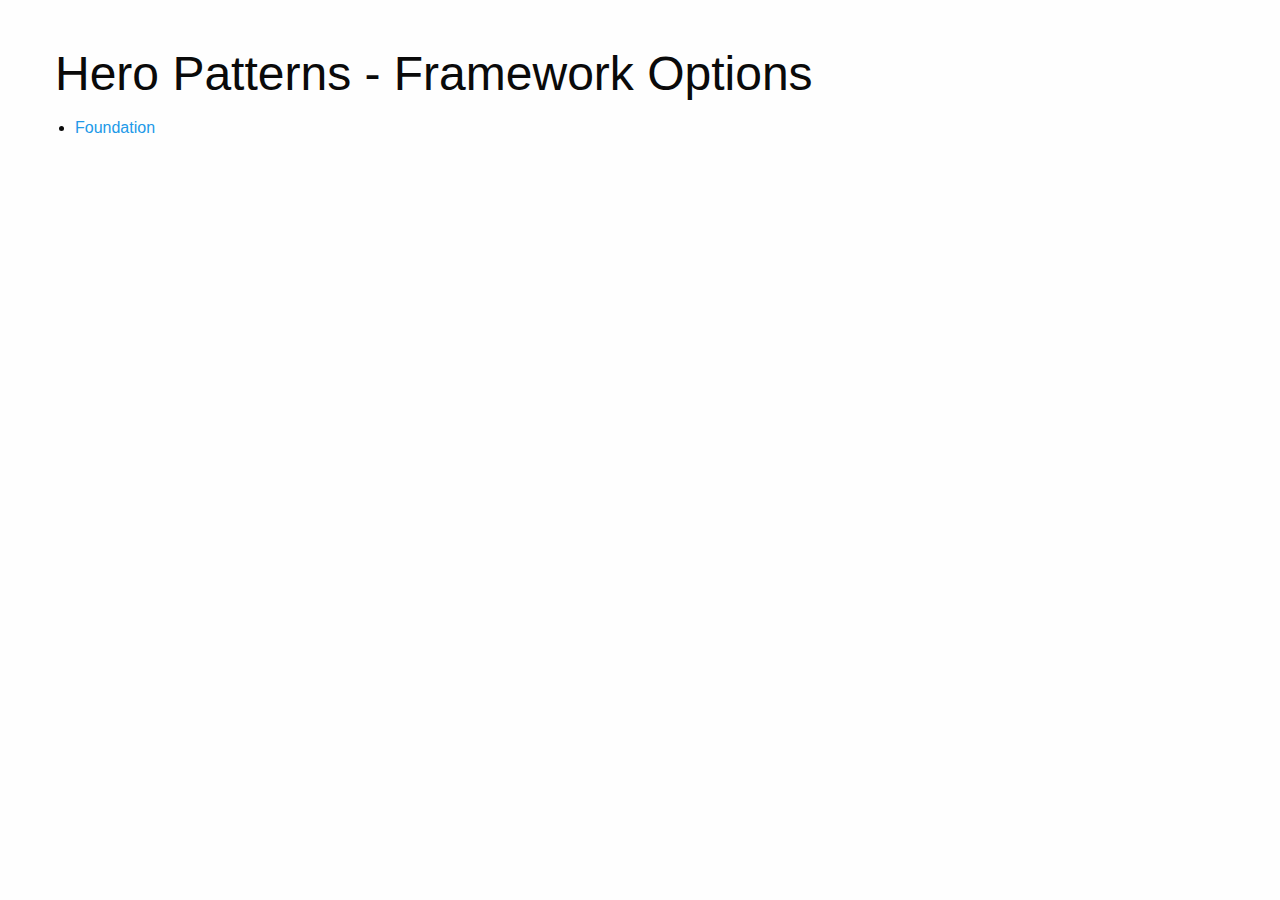
<file: index.html>
<!doctype html>
<html class="no-js" lang="en">
  <head>
    <meta charset="utf-8">
    <meta http-equiv="x-ua-compatible" content="ie=edge">
    <meta name="viewport" content="width=device-width, initial-scale=1.0">
    <title>Foundation for Sites</title>
    <link rel="stylesheet" href="foundation-hero-patterns/css/app.css">
  </head>
  <body>
    <div class="row">
      <div class="large-12 columns" style="padding-top:40px;">
        <h1>Hero Patterns - Framework Options</h1>
        <ul>
          <li><a href="foundation-hero-patterns/">Foundation</a></li>
        </ul>
      </div>
    </div>
    <script src="foundation-hero-patterns/js/jquery.js"></script>
    <script src="foundation-hero-patterns/js/what-input.js"></script>
    <script src="foundation-hero-patterns/js/foundation.js"></script>
    <script src="foundation-hero-patterns/js/app.js"></script>
  </body>
</html>
</file>
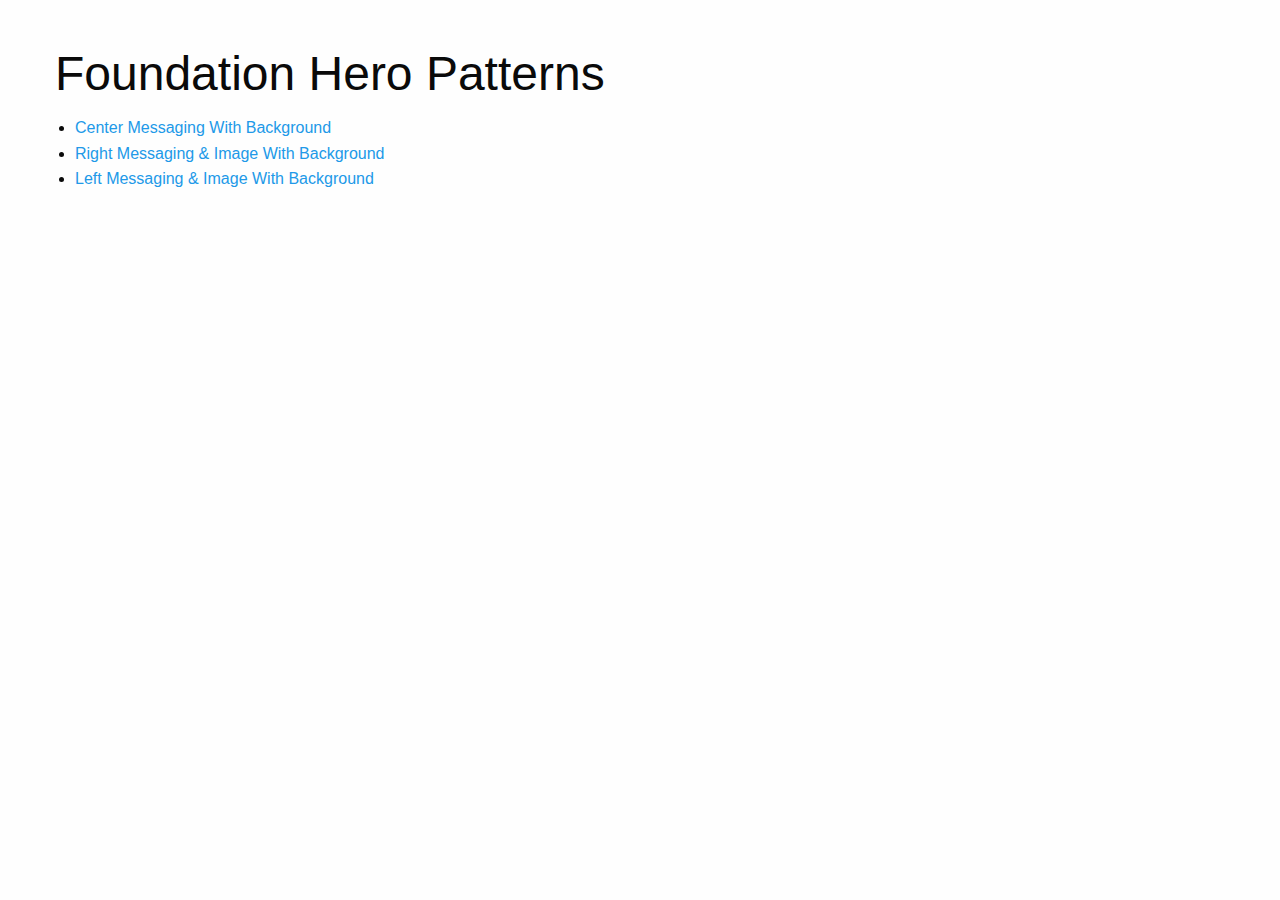
<file: foundation-hero-patterns/index.html>
<!doctype html>
<html class="no-js" lang="en">
  <head>
    <meta charset="utf-8">
    <meta http-equiv="x-ua-compatible" content="ie=edge">
    <meta name="viewport" content="width=device-width, initial-scale=1.0">
    <title>Foundation for Sites</title>
    <link rel="stylesheet" href="css/app.css">
  </head>
  <body>
    <div class="row">
      <div class="large-12 columns" style="padding-top:40px;">
        <h1>Foundation Hero Patterns</h1>
        <ul>
          <li><a href="hero-centered.html">Center Messaging With Background</a></li>
          <li><a href="hero-right.html">Right Messaging & Image With Background</a></li>
          <li><a href="hero-left.html">Left Messaging & Image With Background</a></li>
        </ul>
      </div>
    </div>
    <script src="js/jquery.js"></script>
    <script src="js/what-input.js"></script>
    <script src="js/foundation.js"></script>
    <script src="js/app.js"></script>
  </body>
</html>
</file>
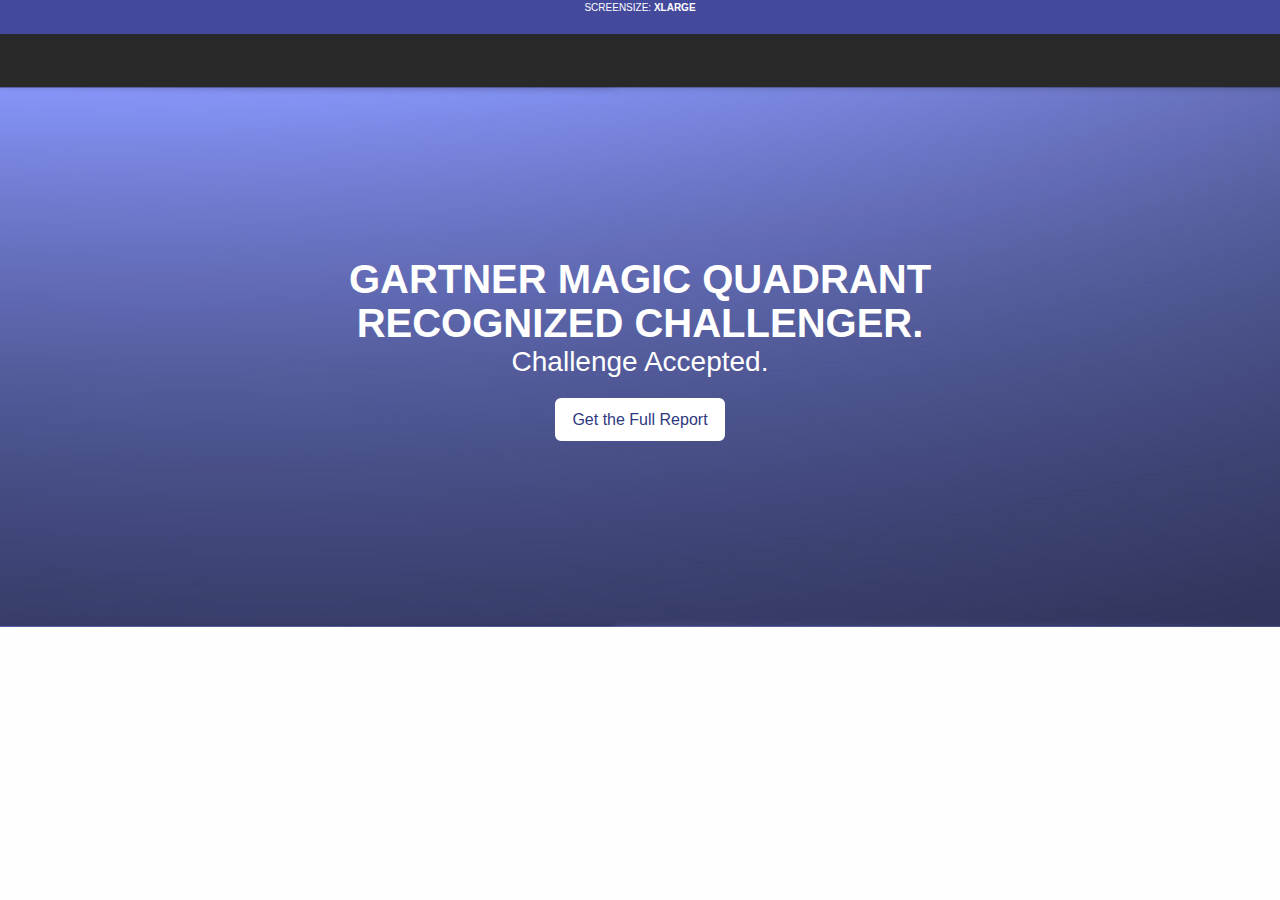
<file: foundation-hero-patterns/hero-centered.html>
<!doctype html>
<html class="no-js" lang="en">
  <head>
    <meta charset="utf-8">
    <meta http-equiv="x-ua-compatible" content="ie=edge">
    <meta name="viewport" content="width=device-width, initial-scale=1.0">
    <title>Hero Patterns</title>
    <link rel="stylesheet" href="css/app.css">
  </head>
  <body>
    
 
    <!-- top bar placeholder -->
    <div class="expanded row purplebar-placeholder">
      <div class="small-12 columns text-uppercase">
        SCREENSIZE: 
        <strong class="show-for-small-only">small</strong>
        <strong class="show-for-medium-only">medium</strong>
        <strong class="show-for-large-only">large</strong>
        <strong class="show-for-xlarge-only">xlarge</strong>
      </div>
    </div>
    <div class="expanded row topbar-placeholder"><div class=" small-12 columns"></div></div>
    
    
     <!-- hero html -->
    <div class="expanded row" >
      <div class="hero small-12 columns"  data-interchange="[purple-bg-sm.jpg, small], [purple-bg-lg.jpg, medium]">
        <div class="small-12 large-7 large-centered columns text-center">
            <h1 class="text-uppercase">Gartner Magic Quadrant Recognized Challenger.</h1>
            <p class='lead'>Challenge Accepted.</p>
            <p><a href="#" class="button">Get the Full Report</a></p>
        </div>
      </div>
    </div>
       
    <script src="js/jquery.js"></script>
    <script src="js/what-input.js"></script>
    <script src="js/foundation.js"></script>
    <script src="js/app.js"></script>
    
  </body>
</html>
</file>
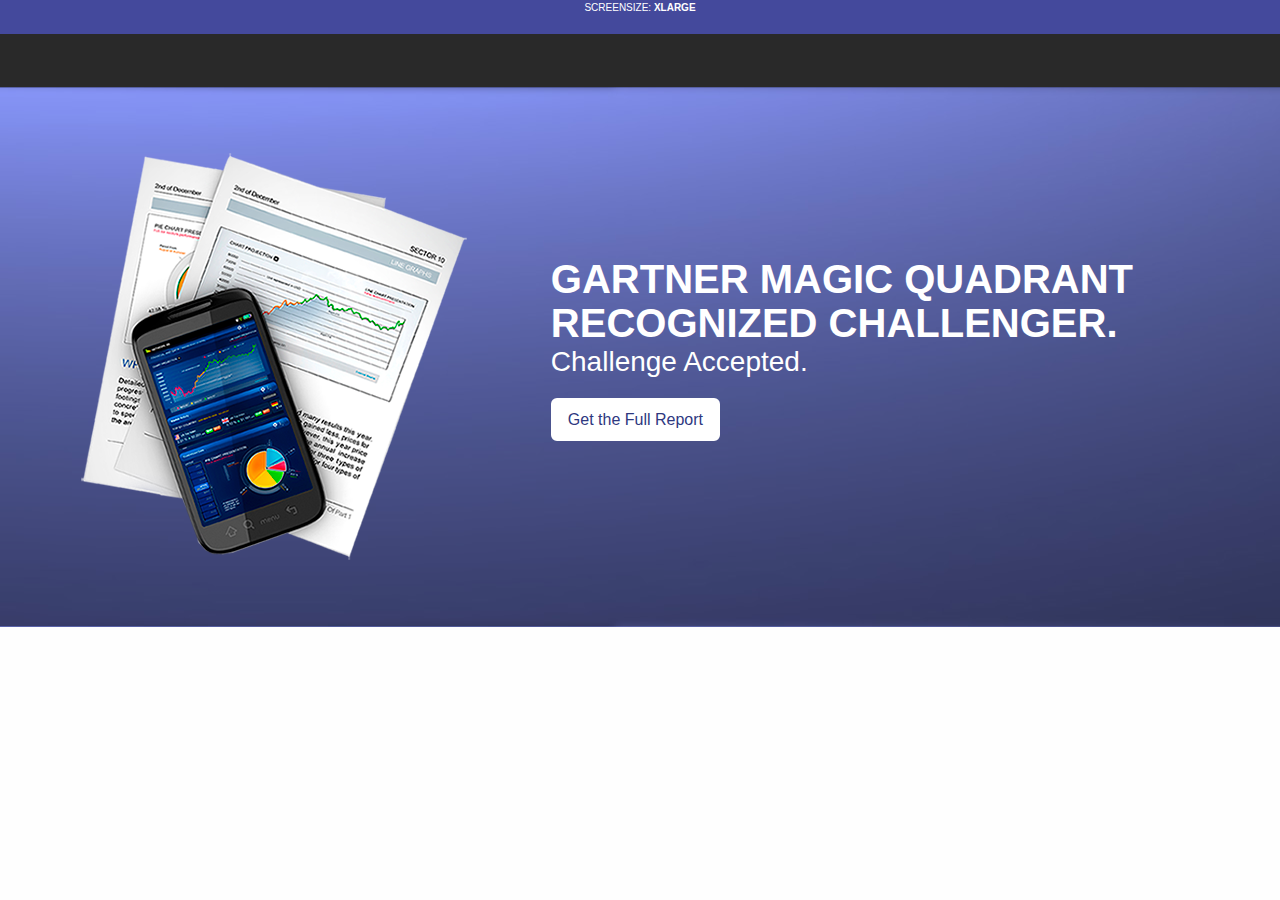
<file: foundation-hero-patterns/hero-left.html>
<!doctype html>
<html class="no-js" lang="en">
  <head>
    <meta charset="utf-8">
    <meta http-equiv="x-ua-compatible" content="ie=edge">
    <meta name="viewport" content="width=device-width, initial-scale=1.0">
    <title>Hero Patterns</title>
    <link rel="stylesheet" href="css/app.css">
  </head>
  <body>
    
 
    <!-- top bar placeholder -->
    <div class="expanded row purplebar-placeholder">
      <div class="small-12 columns text-uppercase">
        SCREENSIZE: 
        <strong class="show-for-small-only">small</strong>
        <strong class="show-for-medium-only">medium</strong>
        <strong class="show-for-large-only">large</strong>
        <strong class="show-for-xlarge-only">xlarge</strong>
      </div>
    </div>
    <div class="expanded row topbar-placeholder"><div class=" small-12 columns"></div></div>
    
    
     <!-- hero html -->
    <div class="expanded row" >
      <div class="hero small-12 columns"  data-interchange="[purple-bg-sm.jpg, small], [purple-bg-lg.jpg, medium]">
         <div class="small-12 medium-5 text-center show-for-medium columns large-text-center"><img src="report.png" alt="" /></div>
        <div class="small-12 medium-7 text-center medium-text-left columns">
            <h1 class="text-uppercase">Gartner Magic Quadrant Recognized Challenger.</h1>
            <p class='lead'>Challenge Accepted.</p>
            <p><a href="#" class="button">Get the Full Report</a></p>
        </div>
       
      </div>
    </div>
       
    <script src="js/jquery.js"></script>
    <script src="js/what-input.js"></script>
    <script src="js/foundation.js"></script>
    <script src="js/app.js"></script>
    
  </body>
</html>
</file>
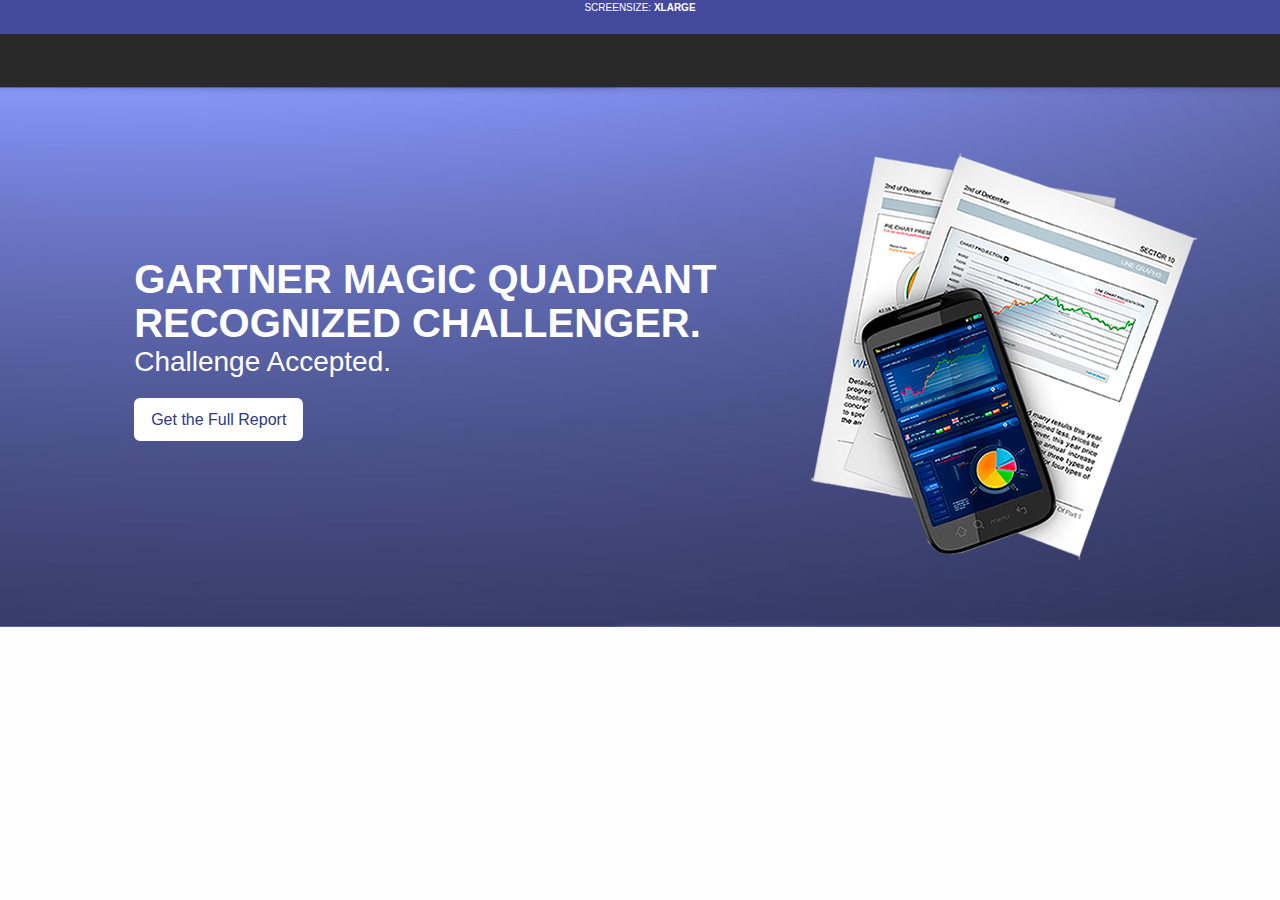
<file: foundation-hero-patterns/hero-right.html>
<!doctype html>
<html class="no-js" lang="en">
  <head>
    <meta charset="utf-8">
    <meta http-equiv="x-ua-compatible" content="ie=edge">
    <meta name="viewport" content="width=device-width, initial-scale=1.0">
    <title>Hero Patterns</title>
    <link rel="stylesheet" href="css/app.css">
  </head>
  <body>
    
 
    <!-- top bar placeholder -->
    <div class="expanded row purplebar-placeholder">
      <div class="small-12 columns text-uppercase">
        SCREENSIZE: 
        <strong class="show-for-small-only">small</strong>
        <strong class="show-for-medium-only">medium</strong>
        <strong class="show-for-large-only">large</strong>
        <strong class="show-for-xlarge-only">xlarge</strong>
      </div>
    </div>
    <div class="expanded row topbar-placeholder"><div class=" small-12 columns"></div></div>
    
    
     <!-- hero html -->
    <div class="expanded row" >
      <div class="hero small-12 columns"  data-interchange="[purple-bg-sm.jpg, small], [purple-bg-lg.jpg, medium]">
        <div class="small-12 large-offset-1 medium-7 text-center medium-text-left columns">
            <h1 class="text-uppercase">Gartner Magic Quadrant Recognized Challenger.</h1>
            <p class='lead'>Challenge Accepted.</p>
            <p><a href="#" class="button">Get the Full Report</a></p>
        </div>
        <div class="small-12 medium-5 text-center show-for-medium columns large-text-left"><img src="report.png" alt="" /></div>
      </div>
    </div>
    
    <script src="js/jquery.js"></script>
    <script src="js/what-input.js"></script>
    <script src="js/foundation.js"></script>
    <script src="js/app.js"></script>
    
  </body>
</html>
</file>
